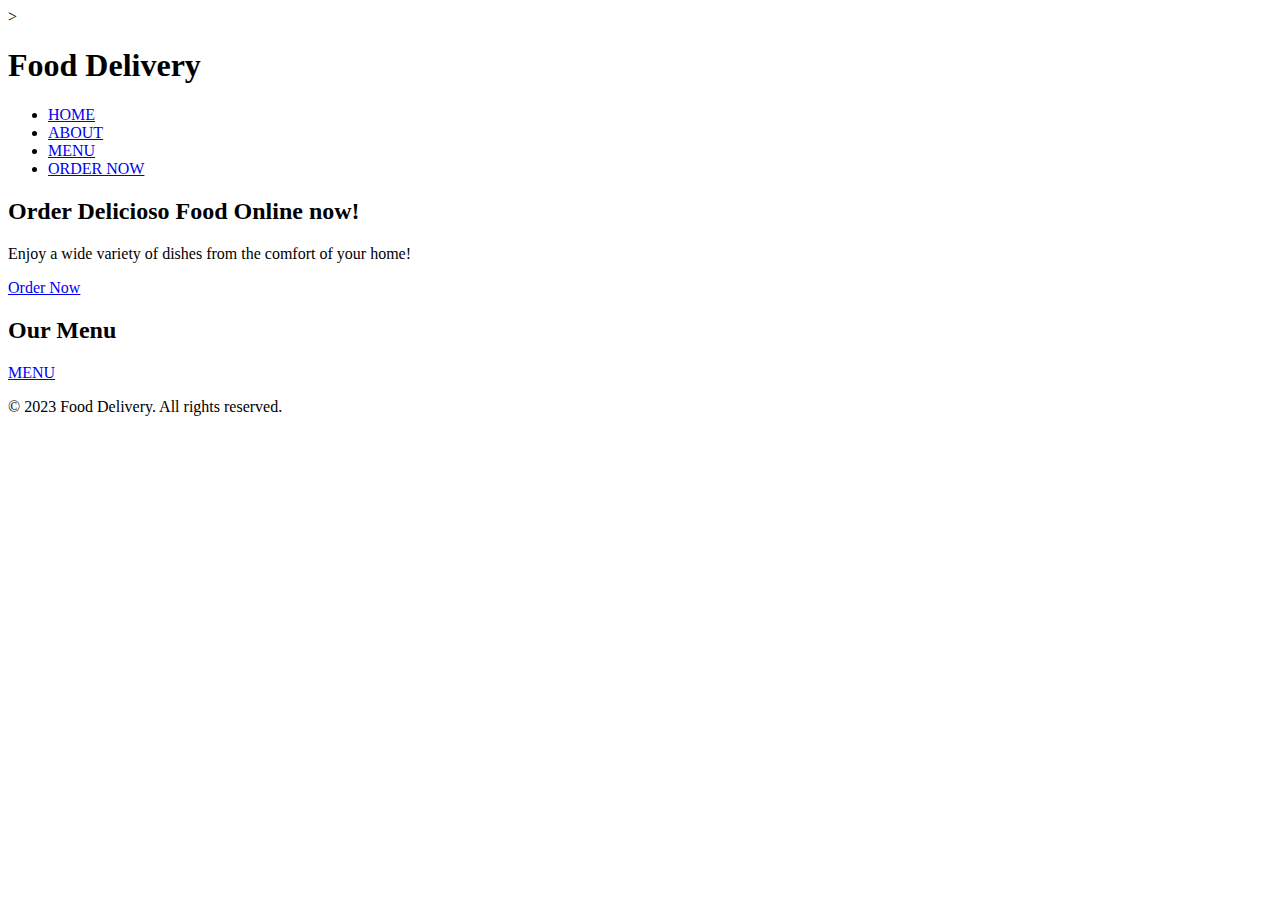
<file: delivery.html>
<!DOCTYPE html>
<html>
<head>
  <title>Food Delivery Page</title>>
</head>
<body>
  <header>
    <h1>Food Delivery</h1>
  </header>
  
  <nav>
    <ul>
      <li><a href="index.html">HOME</a></li>
      <li><a href="about.html">ABOUT</a></li>
      <li><a href="MENU.html">MENU</a></li>
      <li><a href="delivery.html">ORDER NOW</a></li>
    </ul>
  </nav>
  
  <section class="hero">
    <h2>Order Delicioso Food Online now!</h2>
    <p>Enjoy a wide variety of dishes from the comfort of your home!</p>
    <a href="#" class="btn">Order Now</a>
  </section>
  
  <section class="menu">
    <h2>Our Menu</h2>
    <li><a href="MENU.html">MENU</a></li>
  </section>
  
  <footer>
    <p>&copy; 2023 Food Delivery. All rights reserved.</p>
  </footer>
</body>
</html>
</file>
